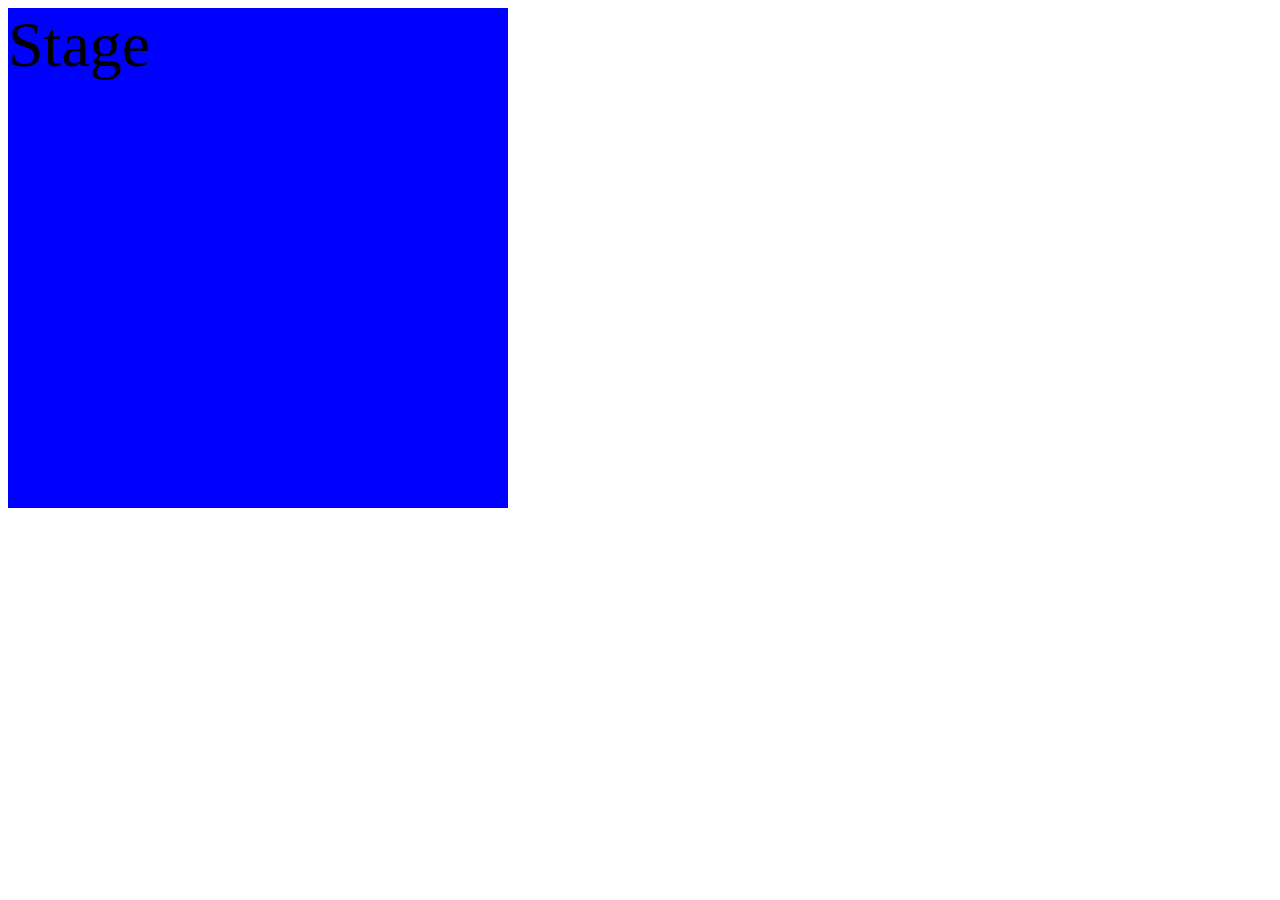
<file: index.html>
<DOCTYPE html>
<html>
	<head>
		<meta charset="utf-8">
		<title>Test</title>
		<link rel="stylesheet" href="css/jquery-ui.css">
		<link rel="stylesheet" href="css/main.css">
	</head>

	<body>
		<div id="stage">
			Stage
		</div>
		
		<script src="js/jquery.js"></script>
		<!--<script src="js/base.js"></script> -->
		<script src="js/app.js"></script>
	</body>
</html>
</file>
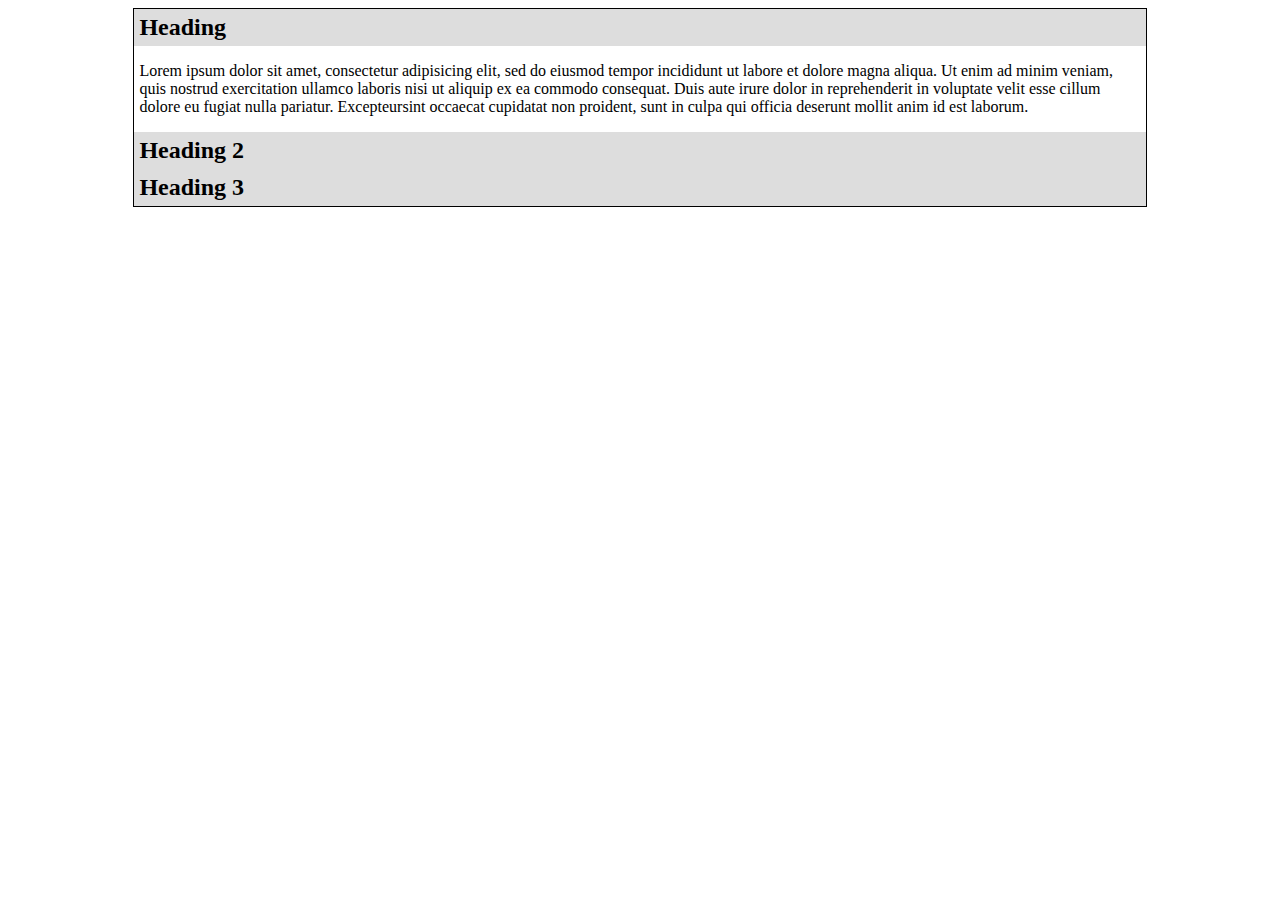
<file: projects/accordion-version-1/index.html>
<DOCTYPE html>
<html>
	<head>
		<meta charset="utf-8">
		<title>Test</title>
		<link rel="stylesheet" href="css/main.css">
	</head>

	<body>
		<div id="accordion">
			<h2>Heading</h2>
			<p>Lorem ipsum dolor sit amet, consectetur adipisicing elit, sed do eiusmod tempor incididunt ut labore et dolore magna aliqua. Ut enim ad minim veniam, quis nostrud exercitation ullamco laboris nisi ut aliquip ex ea commodo consequat. Duis aute irure dolor in reprehenderit in voluptate velit esse cillum dolore eu fugiat nulla pariatur. Excepteursint occaecat cupidatat non proident, sunt in culpa qui officia deserunt mollit anim id est 
laborum.</p>

			<h2>Heading 2</h2>
			<p>Lorem ipsum dolor sit amet, consectetur adipisicing elit, sed do eiusmod temporincididunt ut labore et dolore magna aliqua. Ut enim ad minim veniam, quis nostrudexercitation ullamco laboris nisi ut aliquip ex ea commodo consequat. Duis aute irure dolorin reprehenderit in voluptate velit esse cillum dolore eu fugiat nulla pariatur. Excepteursint occaecat cupidatat non proident, sunt in culpa qui officia deserunt mollit anim id est laborum.</p>

			<h2>Heading 3</h2>
			<p>Lorem ipsum dolor sit amet, consectetur adipisicing elit, sed do eiusmod temporincididunt ut labore et dolore magna aliqua. Ut enim ad minim veniam, quis nostrudexercitation ullamco laboris nisi ut aliquip ex ea commodo consequat. Duis aute irure dolorin reprehenderit in voluptate velit esse cillum dolore eu fugiat nulla pariatur. Excepteursint occaecat cupidatat non proident, sunt in culpa qui officia deserunt mollit anim id estlaborum.</p>

		</div>

		<script src="js/jquery.js"></script>
		<script src="js/base.js"></script>
		<script src="js/app.js"></script>
	</body>
</html>
</file>
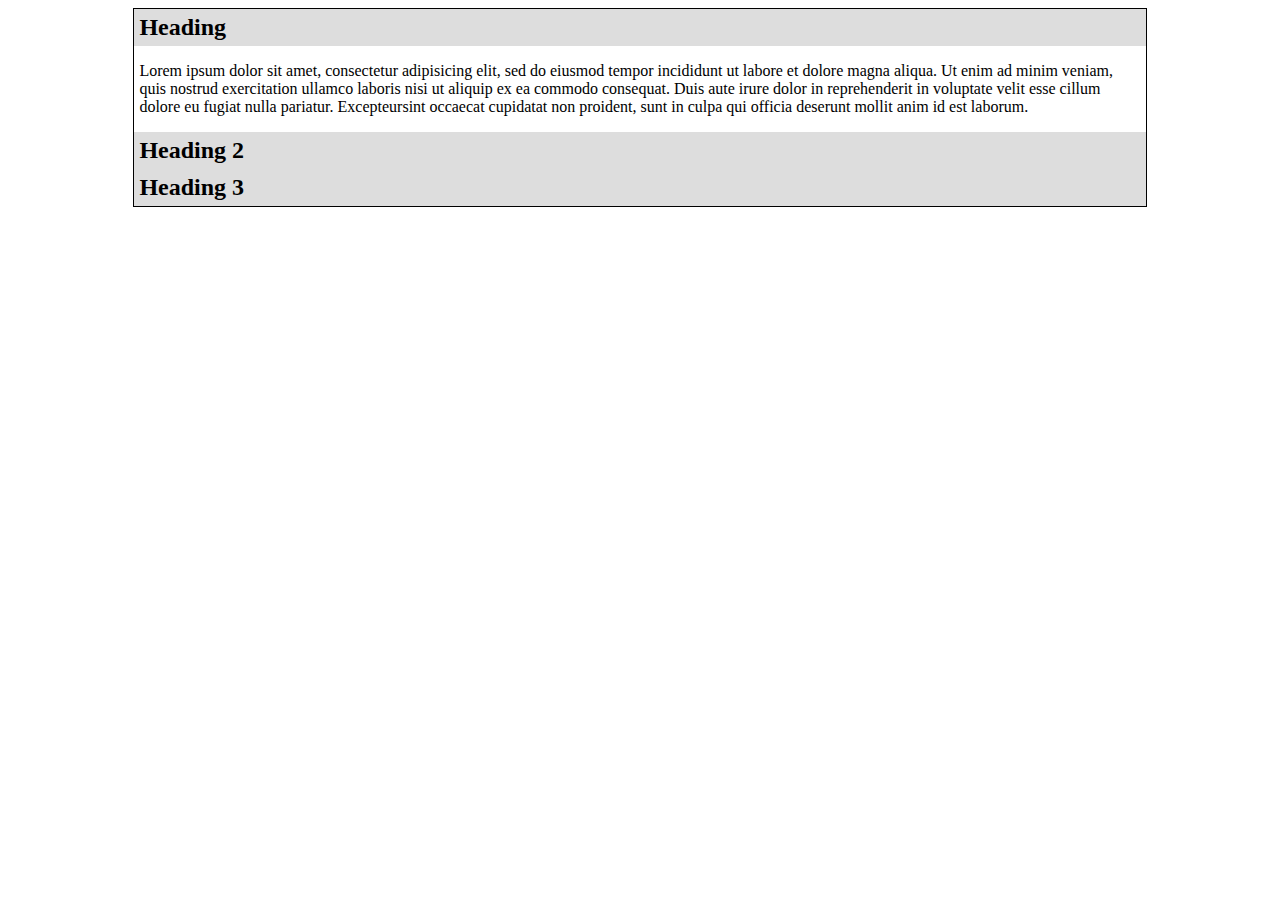
<file: projects/accordion-version-3/index.html>
<DOCTYPE html>
<html>
	<head>
		<meta charset="utf-8">
		<title>Test</title>
		<link rel="stylesheet" href="css/jquery-ui.css">
		<link rel="stylesheet" href="css/main.css">
	</head>

	<body>
		<div id="accordion">
			<h2>Heading</h2>
			<p>Lorem ipsum dolor sit amet, consectetur adipisicing elit, sed do eiusmod tempor incididunt ut labore et dolore magna aliqua. Ut enim ad minim veniam, quis nostrud exercitation ullamco laboris nisi ut aliquip ex ea commodo consequat. Duis aute irure dolor in reprehenderit in voluptate velit esse cillum dolore eu fugiat nulla pariatur. Excepteursint occaecat cupidatat non proident, sunt in culpa qui officia deserunt mollit anim id est 
laborum.</p>

			<h2>Heading 2</h2>
			<p>Lorem ipsum dolor sit amet, consectetur adipisicing elit, sed do eiusmod temporincididunt ut labore et dolore magna aliqua. Ut enim ad minim veniam, quis nostrudexercitation ullamco laboris nisi ut aliquip ex ea commodo consequat. Duis aute irure dolorin reprehenderit in voluptate velit esse cillum dolore eu fugiat nulla pariatur. Excepteursint occaecat cupidatat non proident, sunt in culpa qui officia deserunt mollit anim id est laborum.</p>

			<h2>Heading 3</h2>
			<p>Lorem ipsum dolor sit amet, consectetur adipisicing elit, sed do eiusmod temporincididunt ut labore et dolore magna aliqua. Ut enim ad minim veniam, quis nostrudexercitation ullamco laboris nisi ut aliquip ex ea commodo consequat. Duis aute irure dolorin reprehenderit in voluptate velit esse cillum dolore eu fugiat nulla pariatur. Excepteursint occaecat cupidatat non proident, sunt in culpa qui officia deserunt mollit anim id estlaborum.</p>

		</div>

		<script src="js/jquery.js"></script>
		<script src="js/base.js"></script>
		<script src="js/app.js"></script>
	</body>
</html>
</file>
<file: css/main.css>
#console {
	position: absolute;
	width: 100vw;
	height: 30vh;
	bottom: 0;
	left: 0;
	background-color: grey;
	font-size: 2rem;
	color: black;
	text-align: center;
	display: block;
}

#stage {
	width: 500px;
	height: 500px;
	background: blue;
	font-size: 4rem;
}	

h5 {
	font-size: 4rem;
}
</file>
<file: projects/accordion-version-1/css/main.css>
.console {
	position: absolute;
	width: 100vw;
	height: 30vh;
	bottom: 0;
	left: 0;
	background-color: grey;
	font-size: 2rem;
	color: black;
	text-align: center;
	display: none;
}

#accordion {
	width: 80%;
	border: 1px solid black;
	margin: auto;
}

#accordion h2 {
	padding: 5px;
	margin: 0;
	background: #ddd;
}

#accordion p {
	padding: 0 5px;
}
</file>
<file: projects/accordion-version-3/css/main.css>
.console {
	position: absolute;
	width: 100vw;
	height: 30vh;
	bottom: 0;
	left: 0;
	background-color: grey;
	font-size: 2rem;
	color: black;
	text-align: center;
	display: none;
}

#accordion {
	width: 80%;
	border: 1px solid black;
	margin: auto;
}

#accordion h2 {
	padding: 5px;
	margin: 0;
	background: #ddd;
}

#accordion p {
	padding: 0 5px;
}
</file>
